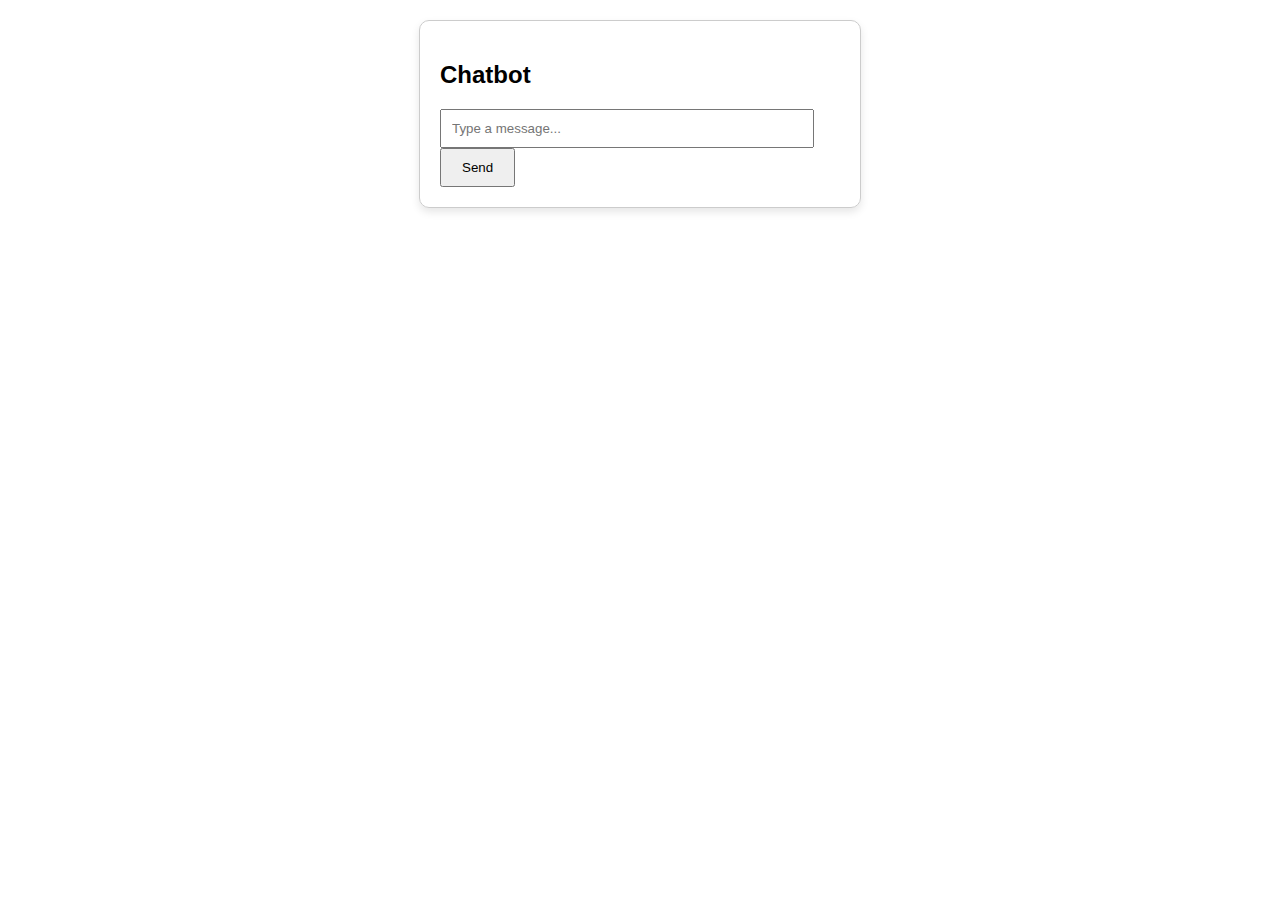
<file: CS100/Chatbot/index.html>
<!DOCTYPE html>
<html>
<head>
    <title>Chatbot</title>
    <style>
        body {
            font-family: Arial, sans-serif;
            margin: 20px;
        }
        #chat-container {
            width: 400px;
            margin: 0 auto;
            border: 1px solid #ccc;
            border-radius: 10px;
            padding: 20px;
            box-shadow: 0 4px 8px rgba(0, 0, 0, 0.1);
        }
        input[type="text"] {
            width: calc(100% - 50px);
            padding: 10px;
            margin-right: 10px;
        }
        button {
            padding: 10px 20px;
        }
    </style>
</head>
<body>
    <div id="chat-container">
        <h2>Chatbot</h2>
        <div id="chat-log">
            <!-- Chat messages will appear here -->
        </div>
        <input type="text" id="user-input" placeholder="Type a message..." />
        <button onclick="sendMessage()">Send</button>
    </div>

    <script>
        function sendMessage() {
            const userInput = document.getElementById("user-input").value;
            fetch("/get_response", {
                method: "POST",
                headers: {
                    "Content-Type": "application/x-www-form-urlencoded"
                },
                body: `user_input=${encodeURIComponent(userInput)}`
            })
            .then(response => response.text())
            .then(data => {
                const chatLog = document.getElementById("chat-log");
                chatLog.innerHTML += `<p><b>You:</b> ${userInput}</p>`;
                chatLog.innerHTML += `<p><b>Bot:</b> ${data}</p>`;
                document.getElementById("user-input").value = ""; // Clear input
            });
        }
    </script>
</body>
</html>
</file>
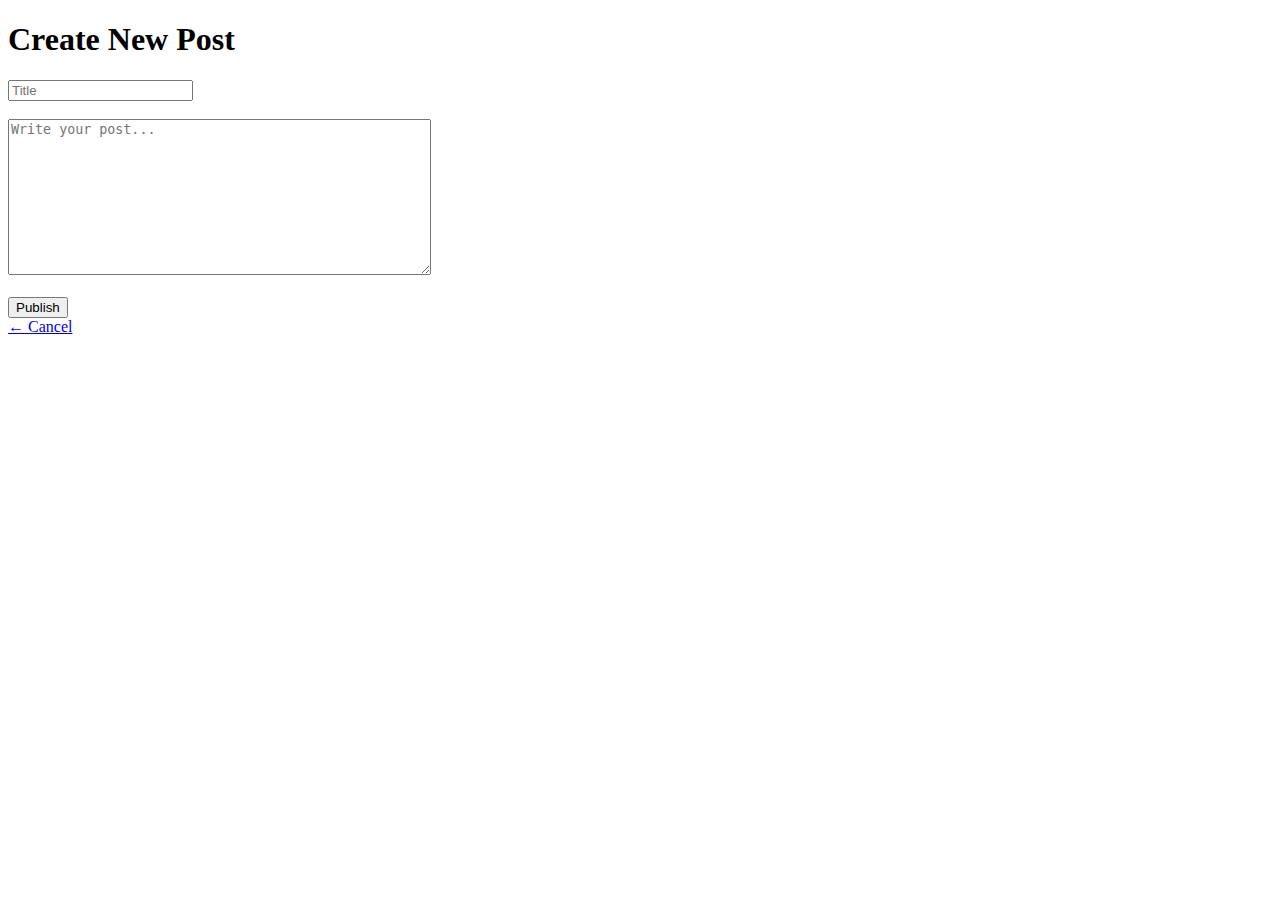
<file: CS100/flask_blog/templates/new_post.html>
<!DOCTYPE html>
<html>
<head><title>New Post</title></head>
<body>
<h1>Create New Post</h1>
<form method="post">
    <input name="title" placeholder="Title" required><br><br>
    <textarea name="content" rows="10" cols="50" placeholder="Write your post..." required></textarea><br><br>
    <button type="submit">Publish</button>
</form>
<a href="/">← Cancel</a>
</body>
</html>
</file>
